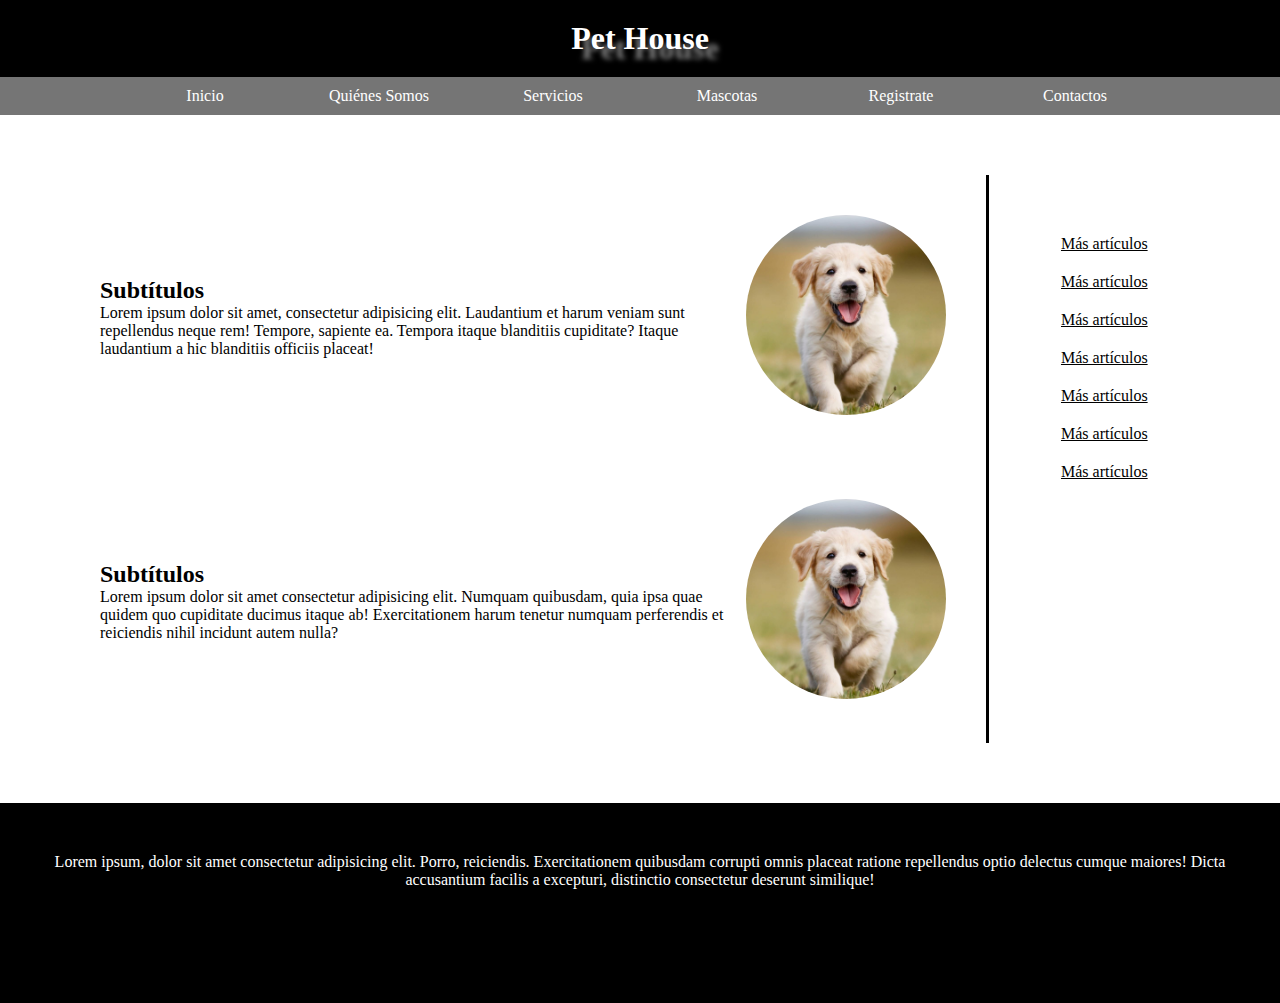
<file: index.html>
<!DOCTYPE html>
<html lang="es">
<head>
    <meta charset="UTF-8">
    <meta http-equiv="X-UA-Compatible" content="IE=edge">
    <meta name="viewport" content="width=device-width, initial-scale=1.0">
    <title>Página Web</title>
    <link rel="stylesheet" href="css/index.css">
</head>
<body>
    <header>
        <h1>Pet House</h1>
    </header>
    <nav>
        <ul>
            <li><a href="">Inicio</a></li>
            <li><a href="">Quiénes Somos</a></li>
            <li><a href="">Servicios</a></li>
            <li><a href="">Mascotas</a></li>
            <li><a href="">Registrate</a></li>
            <li><a href="">Contactos</a></li>
        </ul>
    </nav>
    <main class="contenido">
        <section class="secciones">
            <article class="articulos">
                <div>
                    <h2>Subtítulos</h2>
                    <p>Lorem ipsum dolor sit amet, consectetur adipisicing elit. 
                        Laudantium et harum veniam sunt repellendus neque rem! 
                        Tempore, sapiente ea. Tempora itaque blanditiis cupiditate? 
                        Itaque laudantium a hic blanditiis officiis placeat!</p>
                </div>
                <div>
                    <img src="img/perro.jpg" alt="perro">
                </div>
            </article>

            <article class="articulos">
                <div>
                    <h2>Subtítulos</h2>
                    <p>Lorem ipsum dolor sit amet consectetur adipisicing elit. 
                        Numquam quibusdam, quia ipsa quae quidem quo cupiditate 
                        ducimus itaque ab! Exercitationem harum tenetur numquam 
                        perferendis et reiciendis nihil incidunt autem nulla?</p>
                </div>
                <div>
                    <img src="img/perro.jpg" alt="perro">
                </div>
            </article>
        </section>

        <aside class="menu-secundario">
            <a href="">Más artículos</a>
            <a href="">Más artículos</a>
            <a href="">Más artículos</a>
            <a href="">Más artículos</a>
            <a href="">Más artículos</a>
            <a href="">Más artículos</a>
            <a href="">Más artículos</a>

        </aside>
    </main>

    <footer>
        <p>Lorem ipsum, dolor sit amet consectetur adipisicing elit. Porro, reiciendis.
            Exercitationem quibusdam corrupti omnis placeat ratione repellendus optio 
            delectus cumque maiores! Dicta accusantium facilis a excepturi, distinctio 
            consectetur deserunt similique!</p>
    </footer>
</body>
</html>
</file>
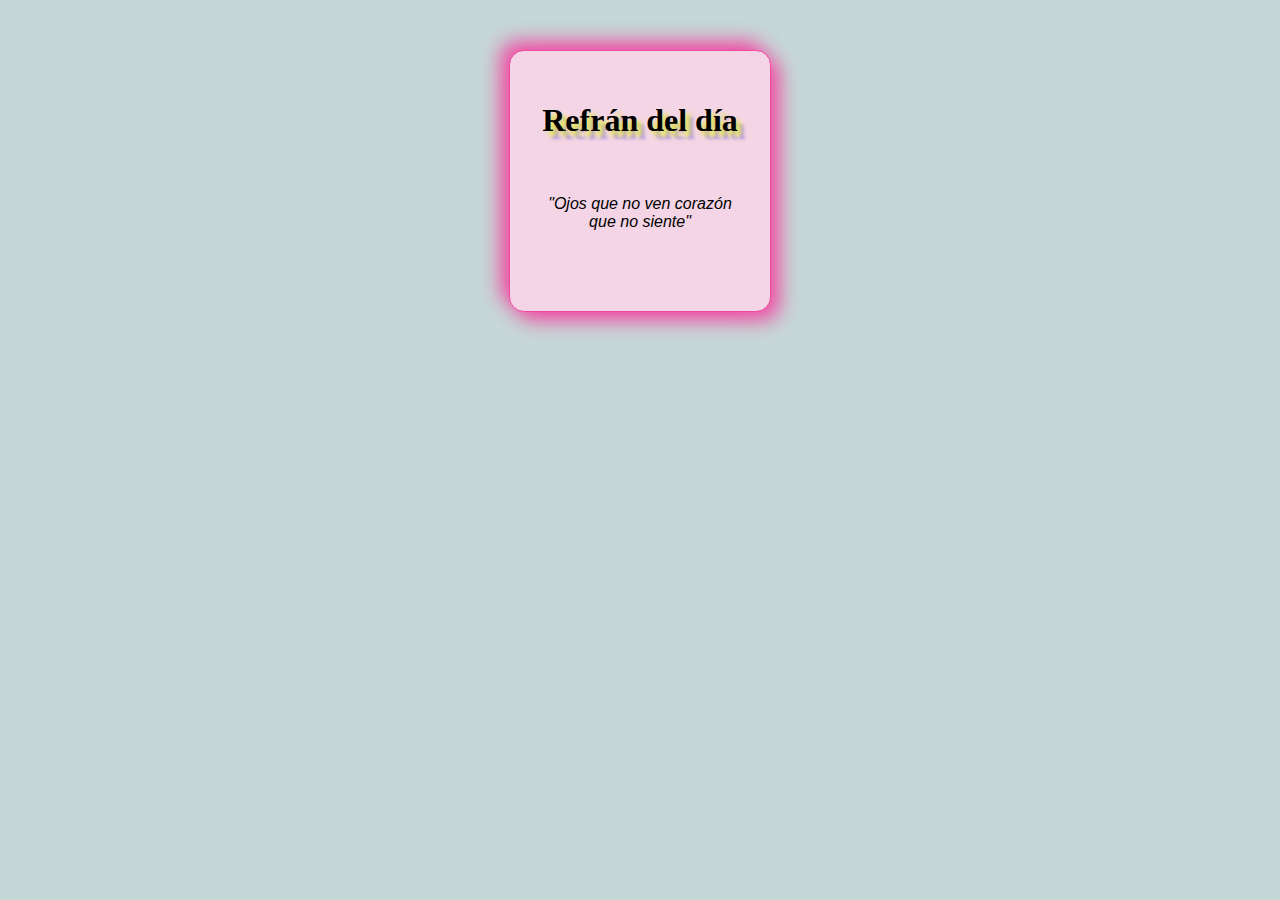
<file: cajacondiv.html>
<!DOCTYPE html>
<html lang="es">
<head>
    <meta charset="UTF-8">
    <meta name="viewport" content="width=device-width, initial-scale=1.0">
    <title>Caja con div</title>
    <style>
        div{
            width:200px;
            height:200px;
            margin:50px auto;
            text-align:center;
            padding:30px;
            border:   rgb(241, 74, 163) 1px solid;
            border-radius:15px;
            box-shadow: 8px 8px  20px rgb(241, 74, 163),
            -8px -8px  20px rgb(241, 74, 163);
            background-color: rgb(244, 213, 229);
        }
        p{
            font-size:16px;
            font-family: Arial, Helvetica, sans-serif;
            font-style: italic;
        }
        h1{
            text-shadow: 5px 5px 5px rgb(230, 236, 59),
                         8px 8px 3px rgb(176, 148, 240);
        }
        body{
            background-color: rgb(198, 215, 215);
        }
        
    </style>
    
</head>
<body>
    <div>
        <h1 id="titulo">Refr&aacute;n del d&iacute;a</h1>
      <br>
       <p>"Ojos que no ven corazón que no siente"</p>
    </div>
</body>
</html>
</file>
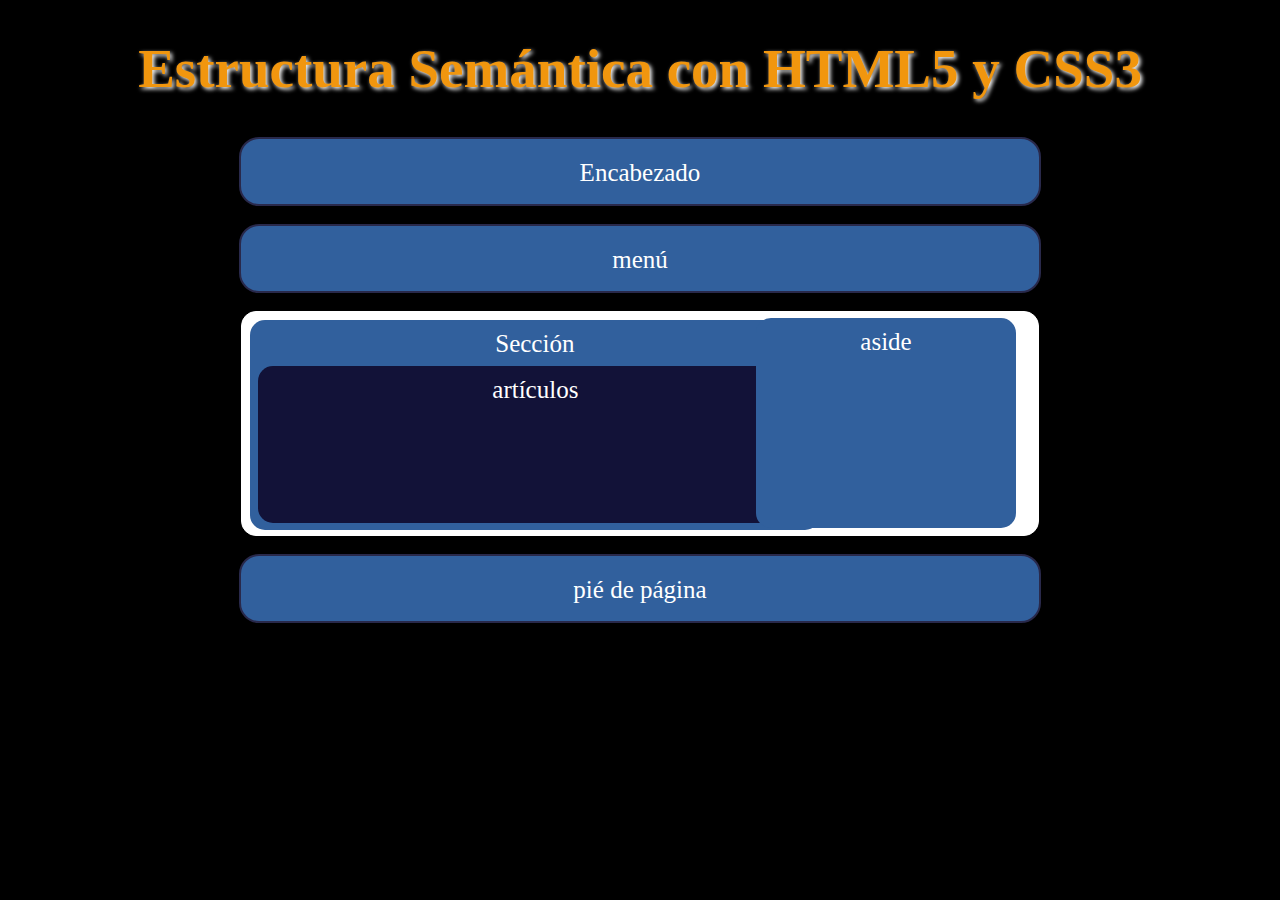
<file: caso01.html>
<!DOCTYPE html>
<html lang="es">
<head>
    <meta charset="UTF-8">
    <meta http-equiv="X-UA-Compatible" content="IE=edge">
    <meta name="viewport" content="width=device-width, initial-scale=1.0">
    <title>Caso 01</title>
    <link rel="stylesheet" href="css/caso01.css">
</head>
<body>
    <h1>Estructura Semántica con HTML5  y CSS3</h1>
    <header>
        Encabezado
    </header> <br>
    <nav> menú</nav> <br>
    
    <main>
        <section>
            Sección
            <article>
                artículos
            </article>
        </section>
        <aside>
            aside
        </aside>    
    </main>
   <br>
    <footer>
        pié de página
    </footer>
</body>
</html>
</file>
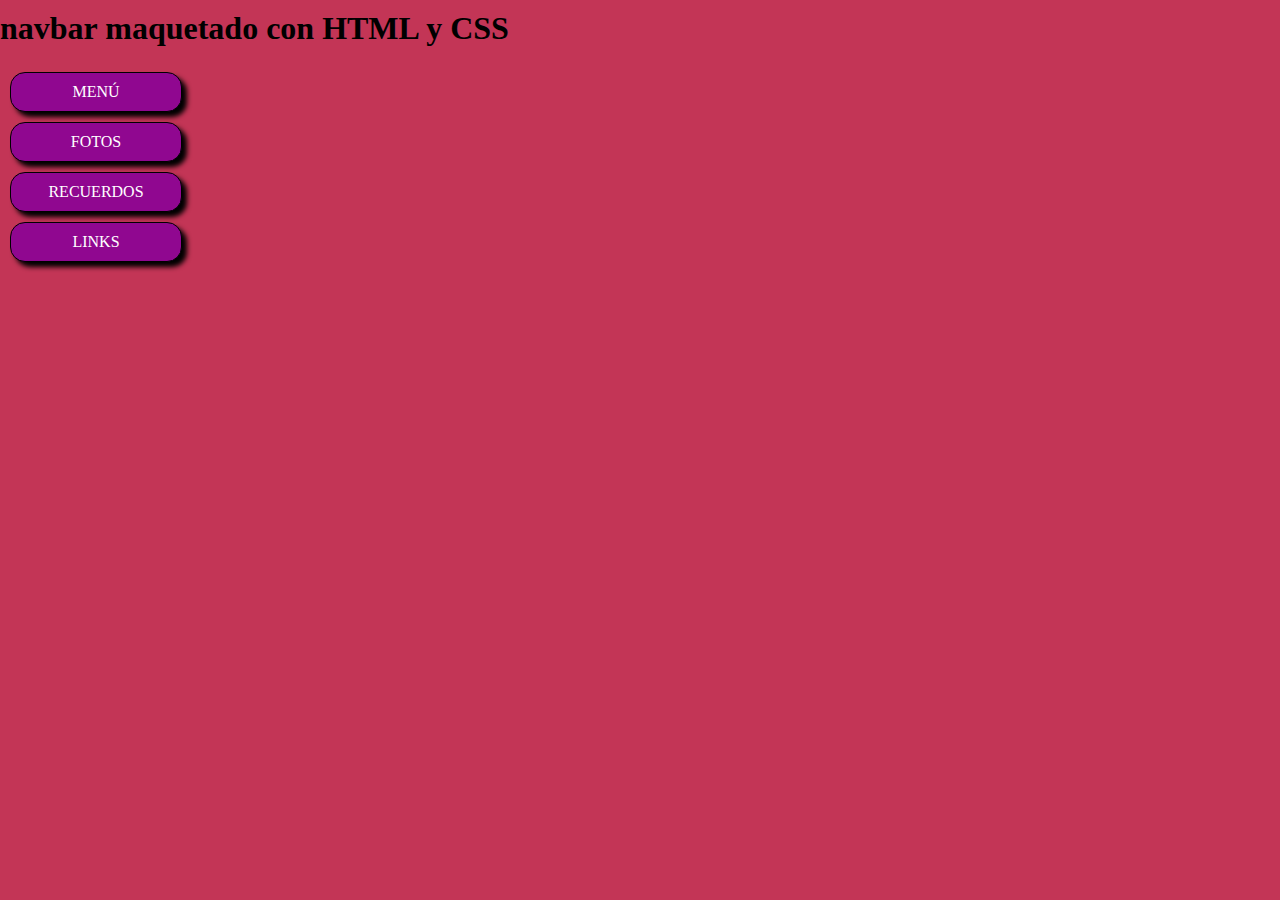
<file: caso02.html>
<!DOCTYPE html>
<html lang="es">
<head>
    <meta charset="UTF-8">
    <meta http-equiv="X-UA-Compatible" content="IE=edge">
    <meta name="viewport" content="width=device-width, initial-scale=1.0">
    <title>Caso 02</title>
    <link rel="stylesheet" href="css/caso02.css">
</head>
<body>
    <h1>navbar maquetado con HTML y CSS</h1>
    <main>
        <ul>
            <li>Menú</li>
            <li>Fotos</li>
            <li>Recuerdos</li>
            <li>Links</li>
        </ul>
    </main>
</body>
</html>
</file>
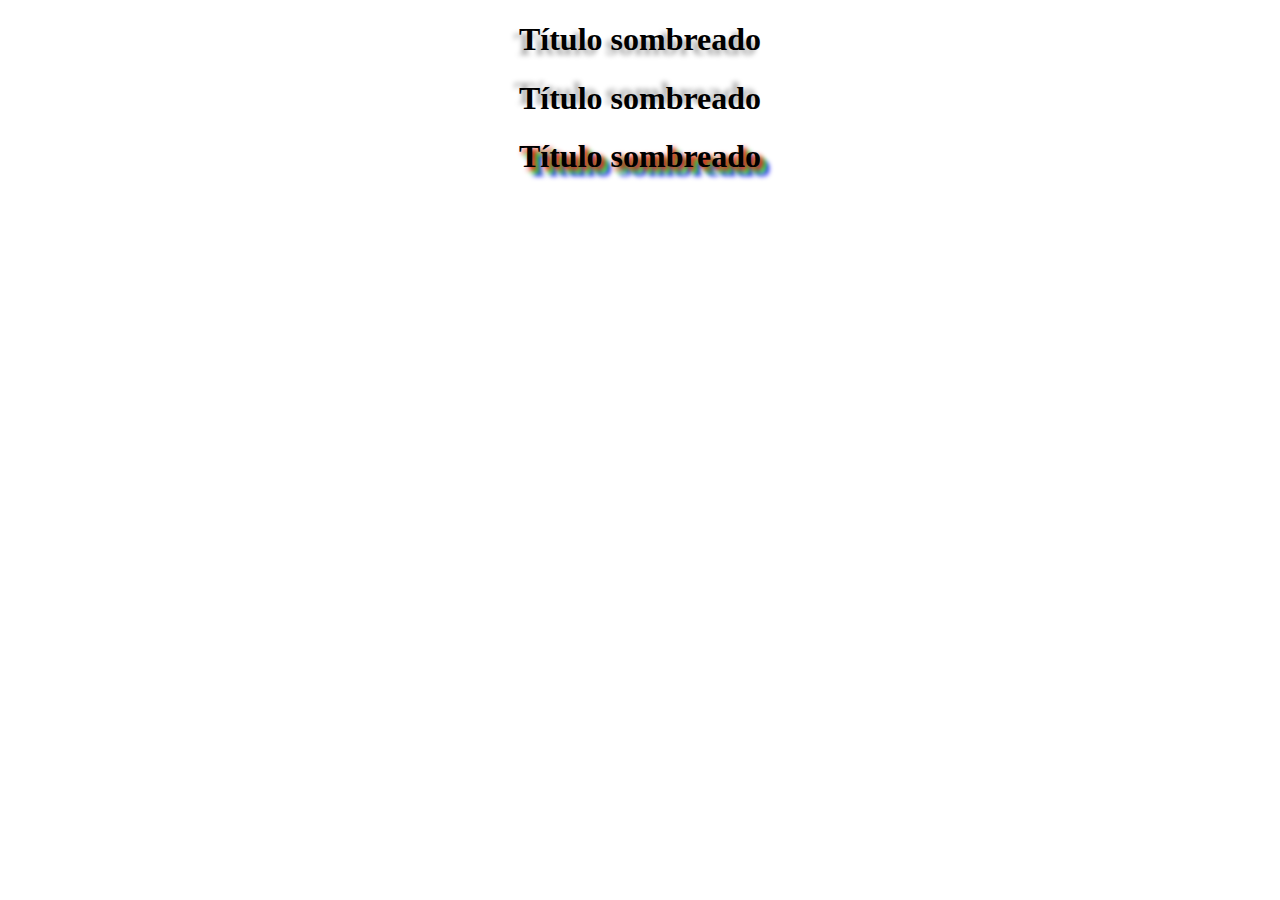
<file: pagina01.html>
<!DOCTYPE html>
<html lang="es">
<head>
    <meta charset="UTF-8">
    <meta name="viewport" content="width=device-width, initial-scale=1.0">
    <title>Aplicación de texto con sombra</title>
    <link rel="stylesheet" href="css/pagina01.css">
</head>
<body>
    <h1 id="titulo1">T&iacute;tulo sombreado</h1>
    <h1 id="titulo2">T&iacute;tulo sombreado</h1>
    <h1 id="titulo3">T&iacute;tulo sombreado</h1>
</body>
</html>
</file>
<file: css/index.css>
*{
    margin: 0;
    padding:0;
}
h1{
    text-align:center;
    background-color: black;
    color:white;
    padding:20px;
    text-shadow: 10px 10px 5px gray;
}
nav ul{
    background-color:#757575;
    width:100%;
    list-style-type:none;
    text-align:center;
}
nav ul li{
    display:inline-flex;
}
nav ul li a{
    text-decoration:none;
    color:white;
    padding:10px;
    width:150px;
}
nav ul a:hover{
    background-color: white;
    color:#757575;
}
img{
    width: 200px;
    height: 200px;
    border-radius:50%;
    object-fit:cover;
}
.contenido{
    display:flex;
    margin:60px;
}
.secciones{
    width:80%;
    border-right: 3px solid black;
}
.articulos{
    display:flex;
    align-items:center;
    padding:40px;
}
.menu-secundario{
    width: 20%;
    margin-top: 60px;
}
.menu-secundario a{
    display:block;
    text-align:center;
    color:black;
    margin-bottom:20px;
}
footer{
    width: 100%;
    height: 200px;
    background-color:black;
    color:white;
    margin-top:40px;
}
footer p{
    text-align:center;
    padding:50px;
}
</file>
<file: css/caso01.css>
*{
    background-color: black;
}
h1{
    color:rgb(241, 150, 14);
    text-shadow: 2px 2px 4px white;
    text-align:center;
    font-size:55px;
}
header{
    border:rgb(41, 41, 75) 2px solid;
    background-color: rgb(49, 96, 157);
    color:white;
    height: 25px;
    width: 60%;
    padding:20px;
    margin:auto;
    text-align:center;
    font-size:25px;
    border-radius:20px;
}
nav{
    border:rgb(41, 41, 75) 2px solid;
    background-color: rgb(49, 96, 157);
    color:white;
    height: 25px;
    width: 60%;
    padding:20px;
    margin:auto;
    text-align:center;
    font-size:25px;
    border-radius:20px;
}
main{
    background-color:white;
    width: 63%;
    height: 223px;
    margin:auto;
    border:1px solid white;
    border-radius:15px;
}
main section{
    color:white;
    background-color: rgb(49, 96, 157);
    width: 570px;
    height: 200px;
    margin:8px;
    text-align: center;
    border-radius:15px;
    padding-top:10px;
    font-size:25px;
}
main article{
    text-align: center;
    background-color:rgb(18, 18, 56) ;
    margin:8px;
    border-radius:15px;
    width: 535px;
    height: 137px;
    font-size:25px;
    padding:10px;
}
main aside{
    color:white;
    background-color: rgb(49, 96, 157);
    width: 260px;
    height: 200px;
    margin:8px;
    text-align: center;
    border-radius:15px;
    padding-top:10px;
    font-size:25px;
    float:right;
    position:absolute;
    right: 256px;
    top:310px;
}
footer{
    border:rgb(41, 41, 75) 2px solid;
    background-color: rgb(49, 96, 157);
    color:white;
    height: 25px;
    width: 60%;
    padding:20px;
    margin:auto;
    text-align:center;
    font-size:25px;
    border-radius:20px;
}
</file>
<file: css/caso02.css>
*{
    margin:0;
    padding:0;
    background-color: rgb(195, 53, 86);
}
body{
    margin-top:10px;
}
main ul li{
    list-style-type:none;
    display:block;
    border: 1px solid black;
    box-shadow:5px 5px 5px black;
    margin-bottom:10px;
    width: 150px;
    border-radius: 15px;
    padding:10px;
    background-color:rgb(144, 7, 144);
    color:white;
    text-align:center;
    text-transform: uppercase;
    margin-left: 10px;
}
main{
    margin-top:25px;
}
</file>
<file: css/pagina01.css>
#titulo1{
    text-shadow: -5px 5px 5px #aaa;
}
#titulo2{
    text-shadow:-5px -5px 5px #aaa;
}
#titulo3{
    text-shadow: 3px 3px 5px #f00, 6px 6px 5px #0f0, 9px 9px 5px #00f;
}
body{
    background-color: white;
    text-align:center;
}
</file>
